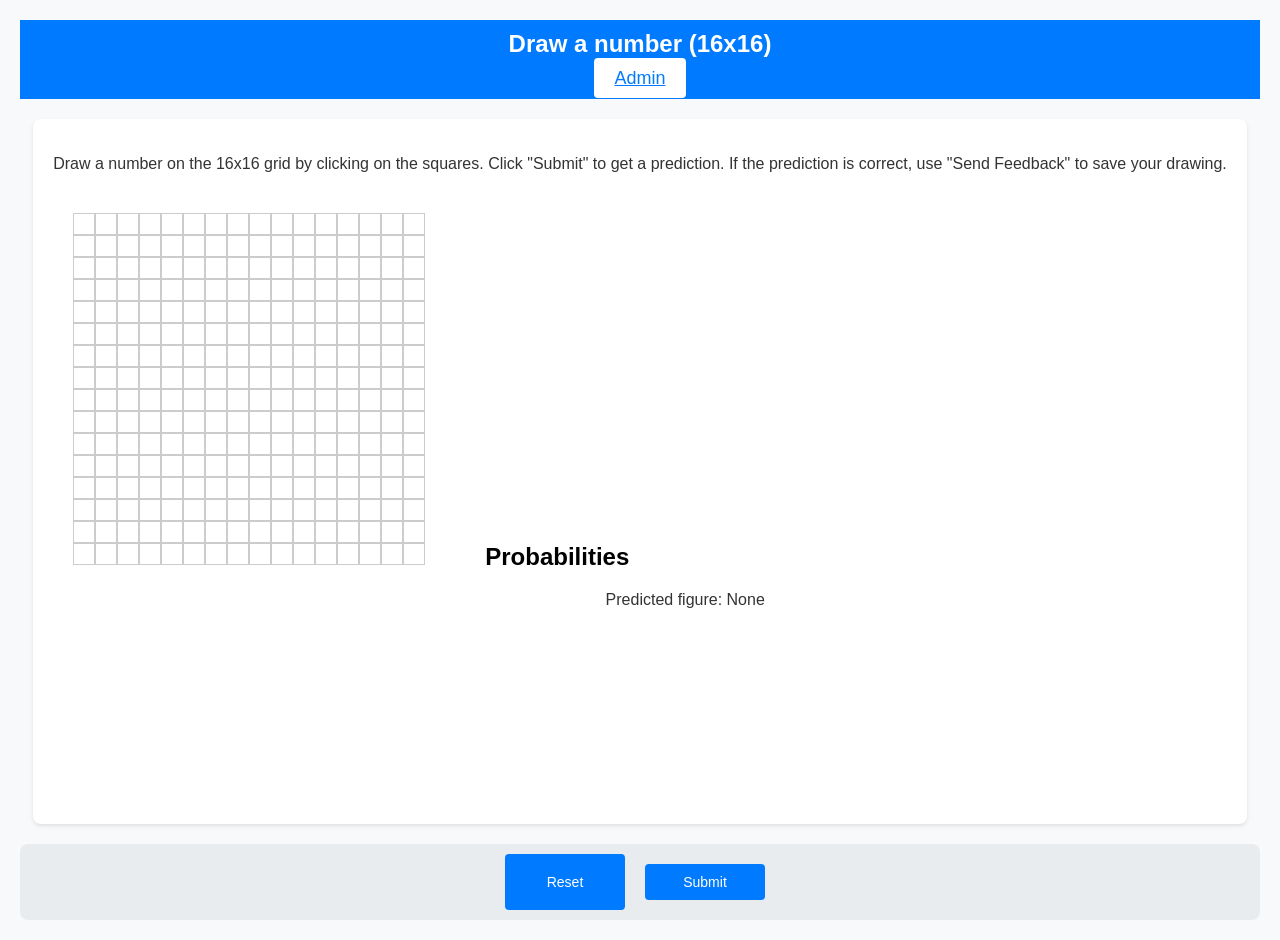
<file: templates/index.html>
<!DOCTYPE html>
<html lang="fr">
<head>
    <meta charset="UTF-8">
    <title>Draw a number</title>
    <link rel="stylesheet" href="/static/css/styles.css">
</head>
<body>
    <header>
        <h1>Draw a number (16x16)</h1>
        <nav>
            <a href="/admin" class="btn">Admin</a>
        </nav>
    </header>
    <main>
        <div class="explanation">
            <p>Draw a number on the 16x16 grid by clicking on the squares. Click "Submit" to get a prediction. If the prediction is correct, use "Send Feedback" to save your drawing.</p>
        </div>
        <div class="content">
            <div class="grid-container" id="grid-container"></div>
            <div id="probabilities">
                <svg id="prob-chart" width="400" height="300"></svg>
                <h2>Probabilities</h2>
                <p id="max-prob">Predicted figure: None</p>
            </div>
        </div>
    </main>
    <footer class="actions">
        <button id="reset-btn">Reset</button>
        <button id="submit-btn">Submit</button>
        <button id="feedback-btn" style="display: none;">Send Feedback</button>
    </footer>
    <script src="/static/js/script.js"></script>
</body>
</html>
</file>
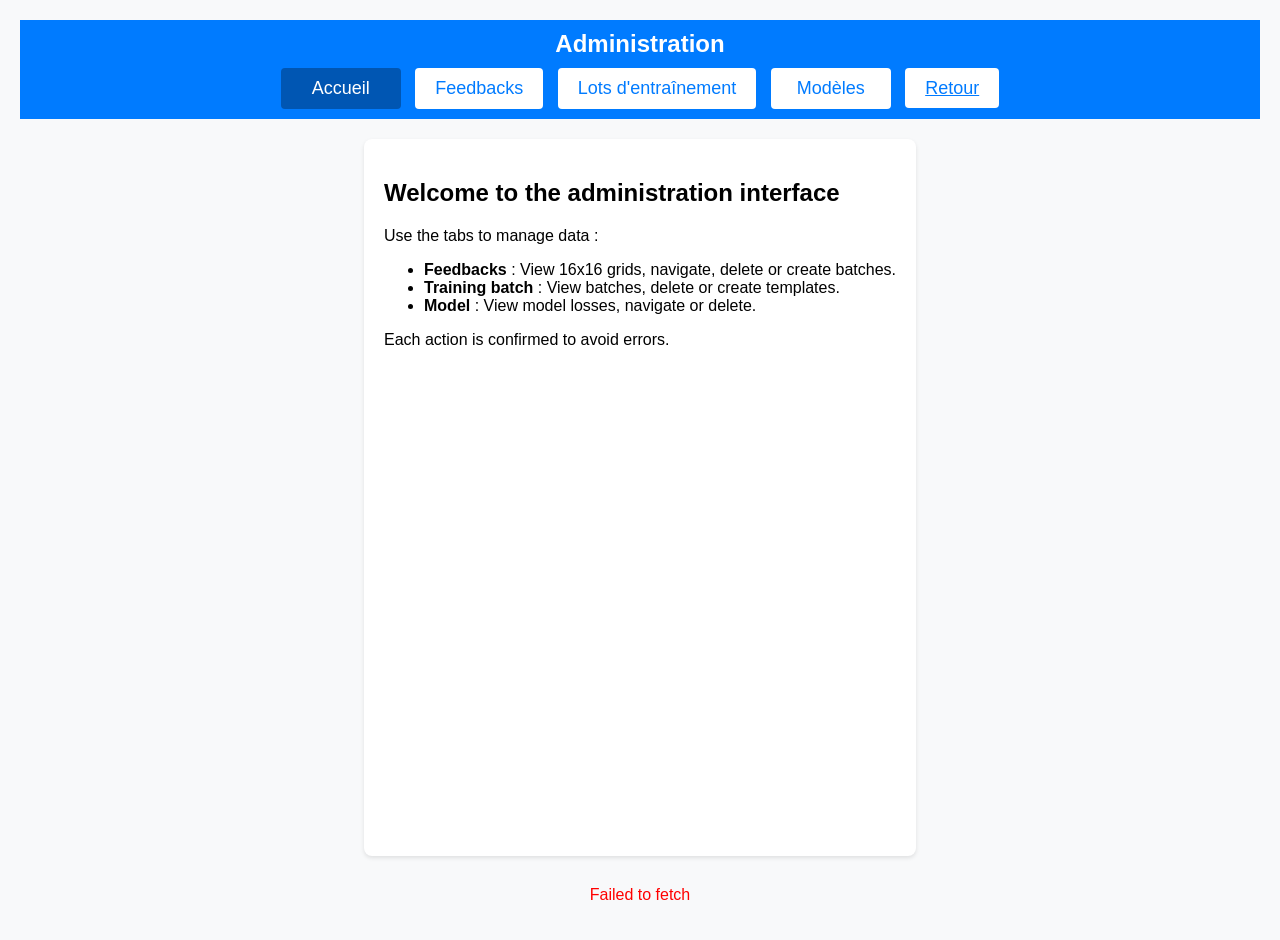
<file: templates/admin.html>
<!DOCTYPE html>
<html lang="fr">
<head>
    <meta charset="UTF-8">
    <title>Administration</title>
    <link rel="stylesheet" href="/static/css/styles.css">
</head>
<body>
    <header>
        <h1>Administration</h1>
        <nav>
            <button class="tab active" data-tab="home">Accueil</button>
            <button class="tab" data-tab="feedbacks">Feedbacks</button>
            <button class="tab" data-tab="batches">Lots d'entraînement</button>
            <button class="tab" data-tab="models">Modèles</button>
            <a href="/" class="btn">Retour</a>
        </nav>
    </header>
    <main>
        <section id="home" class="tab-content active">
            <h2>Welcome to the administration interface</h2>
            <p>Use the tabs to manage data :</p>
            <ul>
                <li><strong>Feedbacks</strong> : View 16x16 grids, navigate, delete or create batches.</li>
                <li><strong>Training batch</strong> : View batches, delete or create templates.</li>
                <li><strong>Model</strong> : View model losses, navigate or delete.</li>
            </ul>
            <p>Each action is confirmed to avoid errors.</p>
        </section>
        <section id="feedbacks" class="tab-content">
            <div class="content">
                <div class="grid-container"></div>
                <div class="details">
                    <p id="no-feedback" style="display: none;">No feedback available</p>
                    <p>ID: <span id="fb-id"></span></p>
                    <p>Detected figure: <span id="fb-prob-max"></span></p>
                    <p>Date: <span id="fb-date"></span></p>
                    <p>Model: <span id="fb-model-id"></span></p>
                </div>
            </div>
            <div class="controls">
                <button id="prev-fb">Previous</button>
                <button id="next-fb">Next</button>
                <input type="number" id="fb-id-input" placeholder="Entrer ID">
                <button id="delete-fb">Delete</button>
                <button id="create-batch">Create batche</button>
                <div id="batch-form" style="display: none;">
                    <label>Min ID: <input type="number" id="batch-min"></label>
                    <label>Max ID: <input type="number" id="batch-max"></label>
                    <button id="submit-batch">Validate</button>
                </div>
            </div>
        </section>
        <section id="batches" class="tab-content">
            <table>
                <thead>
                    <tr><th>ID</th><th>Min Feedback</th><th>Max Feedback</th><th>Actions</th></tr>
                </thead>
                <tbody id="batches-table"></tbody>
            </table>
            <div class="controls">
                <button id="prev-batch">Précédent</button>
                <button id="next-batch">Suivant</button>
                <button id="create-model">Créer modèle</button>
                <div id="model-form" style="display: none;">
                    <label>Min ID: <input type="number" id="model-min"></label>
                    <label>Max ID: <input type="number" id="model-max"></label>
                    <button id="submit-model">Valider</button>
                </div>
            </div>
        </section>
        <section id="models" class="tab-content">
            <svg id="models-chart" width="800" height="300"></svg>
            <p>Détails: <span id="model-details"></span></p>
            <div class="controls">
                <button id="prev-model">Précédent</button>
                <button id="next-model">Suivant</button>
                <button id="delete-model">Supprimer</button>
            </div>
        </section>
    </main>
    <footer>
        <p id="error-message"></p>
    </footer>
    <script src="/static/js/script.js"></script>
</body>
</html>
</file>
<file: static/css/styles.css>
body {
    font-family: Arial, sans-serif;
    margin: 0;
    padding: 20px;
    background: #f8f9fa;
    display: flex;
    flex-direction: column;
    min-height: 100vh;
}

header {
    background: #007bff;
    color: white;
    padding: 10px;
    text-align: center;
    position: sticky;
    top: 0;
    z-index: 10;
}

header h1 {
    margin: 0;
    font-size: 24px;
}

nav {
    margin-top: 10px;
}

.btn, .tab {
    padding: 10px 20px;
    margin: 0 5px;
    border: none;
    border-radius: 4px;
    cursor: pointer;
    background: #ffffff;
    color: #007bff;
    font-size: 18px;
    min-width: 120px;
    min-height: 36px;
    transition: background 0.2s;
}

.btn:hover, .tab:hover {
    background: #e9ecef;
}

.tab.active {
    background: #0056b3;
    color: white;
}

main {
    flex: 1;
    max-width: 1200px;
    margin: 20px auto;
    background: white;
    padding: 20px;
    border-radius: 8px;
    box-shadow: 0 2px 4px rgba(0, 0, 0, 0.1);
}

.explanation {
    margin-bottom: 20px;
    font-size: 16px;
    color: #333;
}

.content {
    display: flex;
    flex-direction: row;
    gap: 20px;
    align-items: flex-start;
}

.tab-content {
    display: none;
}

.tab-content.active {
    display: block;
}

#feedbacks .content {
    display: flex;
    flex-wrap: wrap;
    gap: 20px;
}

.details {
    flex: 1;
    min-width: 200px;
    font-size: 16px;
}

#no-feedback {
    color: red;
    font-size: 16px;
}

table {
    width: 100%;
    border-collapse: collapse;
    margin-bottom: 20px;
}

th, td {
    border: 1px solid #dee2e6;
    padding: 8px;
    text-align: center;
    font-size: 14px;
}

th {
    background: #e9ecef;
}

.bar {
    fill: #007bff;
}

.bar-text {
    font-size: 12px;
}

#prob-chart, #models-chart {
    margin-bottom: 30px;
    display: block;
    margin-left: auto;
    margin-right: auto;
}

#max-prob {
    font-size: 16px;
    color: #333;
    margin-top: 10px;
    text-align: center;
}

.controls {
    display: flex;
    flex-wrap: wrap;
    gap: 10px;
    justify-content: center;
    margin-top: 10px;
}

.controls button, .controls input {
    padding: 8px 16px;
    min-width: 120px;
    min-height: 36px;
    border: none;
    border-radius: 4px;
    background: #007bff;
    color: white;
    cursor: pointer;
    font-size: 14px;
}

.controls button:hover {
    background: #0056b3;
}

.controls input {
    background: white;
    color: black;
    border: 1px solid #dee2e6;
}

#batch-form, #model-form {
    display: flex;
    gap: 10px;
    align-items: center;
}

#batch-form label, #model-form label {
    display: flex;
    align-items: center;
    gap: 5px;
}

footer.actions {
    display: flex;
    flex-wrap: wrap;
    gap: 10px;
    justify-content: center;
    padding: 10px;
    background: #e9ecef;
    border-radius: 8px;
}

footer button {
    padding: 8px 16px;
    min-width: 120px;
    min-height: 36px;
    border: none;
    border-radius: 4px;
    background: #007bff;
    color: white;
    cursor: pointer;
    font-size: 14px;
}

footer button:hover {
    background: #0056b3;
}

#error-message {
    color: red;
    text-align: center;
    margin-top: 10px;
}

#grid-container {
    display: inline-block;
    margin: 20px;
}

.grid-row {
    display: flex;
}

.grid-cell {
    width: 20px;
    height: 20px;
    border: 1px solid #ccc;
    background-color: white;
    cursor: pointer;
}

.grid-cell.active {
    background-color: black;
}

#submit-btn, #feedback-btn {
    padding: 10px 20px;
    margin: 10px;
    cursor: pointer;
}

#probabilities {
    margin: 20px;
}

@media (max-width: 600px) {
    .content {
        flex-direction: column;
    }
    main {
        padding: 10px;
    }
    .btn, .tab, .controls button, .controls input, footer button {
        padding: 6px 12px;
        font-size: 12px;
        min-width: 100px;
        min-height: 32px;
    }
}
</file>
